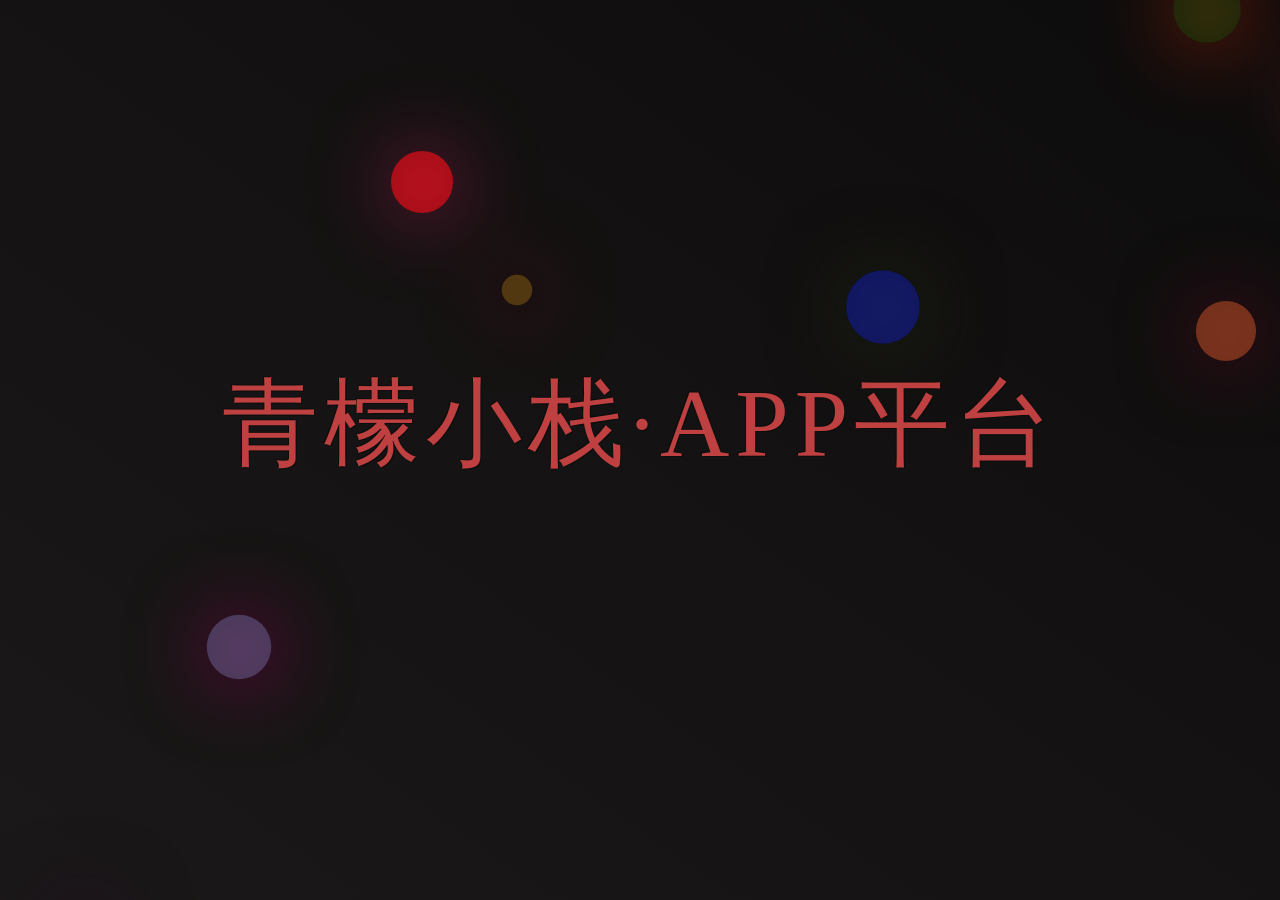
<file: src/main/webapp/resources/common/index.html>
<!doctype html>
<html>
<head>
<meta charset="utf-8">
<title></title>

<style>
body {
  width: 100%;
  margin: 0;
  overflow: hidden;
  background: hsla(0, 5%, 5%, 1);
  background-repeat: no-repeat;
  background-attachment: fixed;
  background-image: linear-gradient(to right top, hsla(0, 5%, 15%, 0.5), hsla(0, 5%, 5%, 1));
  
  background-image: -moz-linear-gradient(to right top, hsla(0, 5%, 15%, 0.5), hsla(0, 5%, 5%, 1));
}
p{
  text-align:center;
  width:100%;
  color:hsla(0,50%,50%,1);
  font-size:6em;
  text-shadow:1px 1px hsla(0,0%,5%,1),
          -1px -1px hsla(0,0%,5%,1);
  font-family: 'Poiret One', cursive;
  letter-spacing: 6px;
  text-align: center;
  position: relative;
  margin-top: 40vh;
}
</style>

</head>
<body>

<canvas id="canv"></canvas>

<p>青檬小栈·APP平台</p>

<script type="text/javascript">
window.requestAnimFrame = (function() {
  return window.requestAnimationFrame ||
    window.webkitRequestAnimationFrame ||
    window.mozRequestAnimationFrame ||
    window.oRequestAnimationFrame ||
    window.msRequestAnimationFrame ||
    function(callback) {
      window.setTimeout(callback, 1000 / 60);
    };
})();
var c = document.getElementById('canv');
var $ = c.getContext('2d');
var w = c.width = window.innerWidth;
var h = c.height = window.innerHeight;
var _w = w * 0.5;
var _h = h * 0.5;
var arr = [];
var cnt = 0;

window.addEventListener('load', resize);
window.addEventListener('resize', resize, false);

function resize() {
  c.width = w = window.innerWidth;
  c.height = h = window.innerHeight;
  c.style.position = 'absolute';
  c.style.left = (window.innerWidth - w) *
    .01 + 'px';
  c.style.top = (window.innerHeight - h) *
    .01 + 'px';
}

function anim() {
  cnt++;
  if (cnt % 6) draw();
  window.requestAnimFrame(anim);
}
anim();

function draw() {

  var splot = {
    x: rng(_w - 900, _w + 900),
    y: rng(_h - 900, _h + 900),
    r: rng(20, 80),
    spX: rng(-1, 1),
    spY: rng(-1, 1)
  };

  arr.push(splot);
  while (arr.length > 100) {
    arr.shift();
  }
  $.clearRect(0, 0, w, h);

  for (var i = 0; i < arr.length; i++) {

    splot = arr[i];;
    $.fillStyle = rndCol();
    $.beginPath();
    $.arc(splot.x, splot.y, splot.r, 0, Math.PI * 2, true);
    $.shadowBlur = 80;
    $.shadowOffsetX = 2;
    $.shadowOffsetY = 2;
    $.shadowColor = rndCol();
    $.globalCompositeOperation = 'lighter';
    $.fill();

    splot.x = splot.x + splot.spX;
    splot.y = splot.y + splot.spY;
    splot.r = splot.r * 0.96;
  }
}

function rndCol() {
  var r = Math.floor(Math.random() * 180);
  var g = Math.floor(Math.random() * 60);
  var b = Math.floor(Math.random() * 100);
  return "rgb(" + r + "," + g + "," + b + ")";
}

function rng(min, max) {
  return Math.floor(Math.random() * (max - min + 1)) + min;
}
</script>

</body>
</html>
</file>
